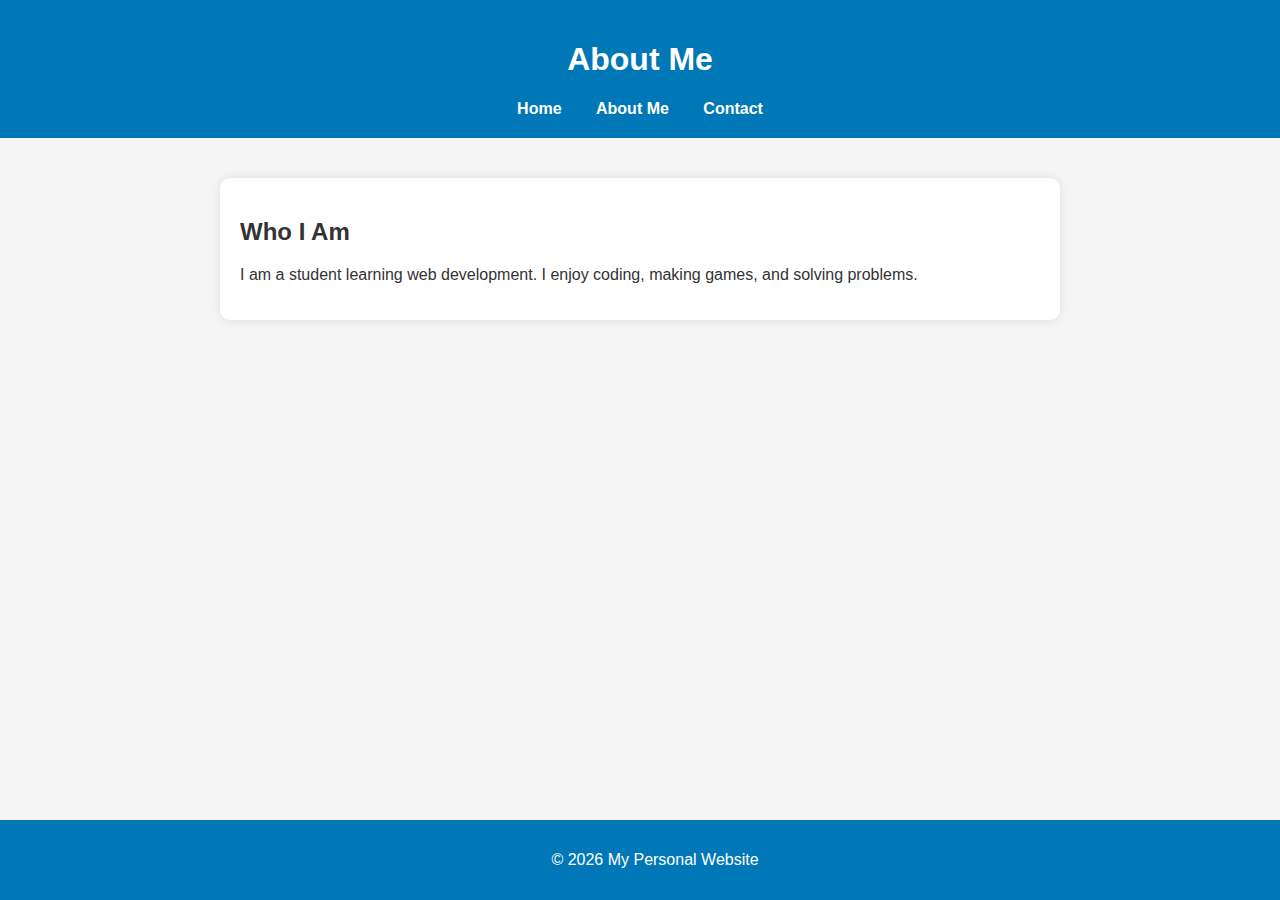
<file: about.html>
<!DOCTYPE html>
<html lang="en">
<head>
  <meta charset="UTF-8">
  <meta name="viewport" content="width=device-width, initial-scale=1.0">
  <title>About Me</title>
  <link rel="stylesheet" href="style.css">
</head>
<body>

  <header>
    <h1>About Me</h1>
    <nav>
      <a href="index.html">Home</a>
      <a href="about.html">About Me</a>
      <a href="contact.html">Contact</a>
    </nav>
  </header>

  <main>
    <section>
      <h2>Who I Am</h2>
      <p>I am a student learning web development. I enjoy coding, making games, and solving problems.</p>
    </section>
  </main>

  <footer>
    <p>&copy; 2026 My Personal Website</p>
  </footer>

</body>
</html>
</file>
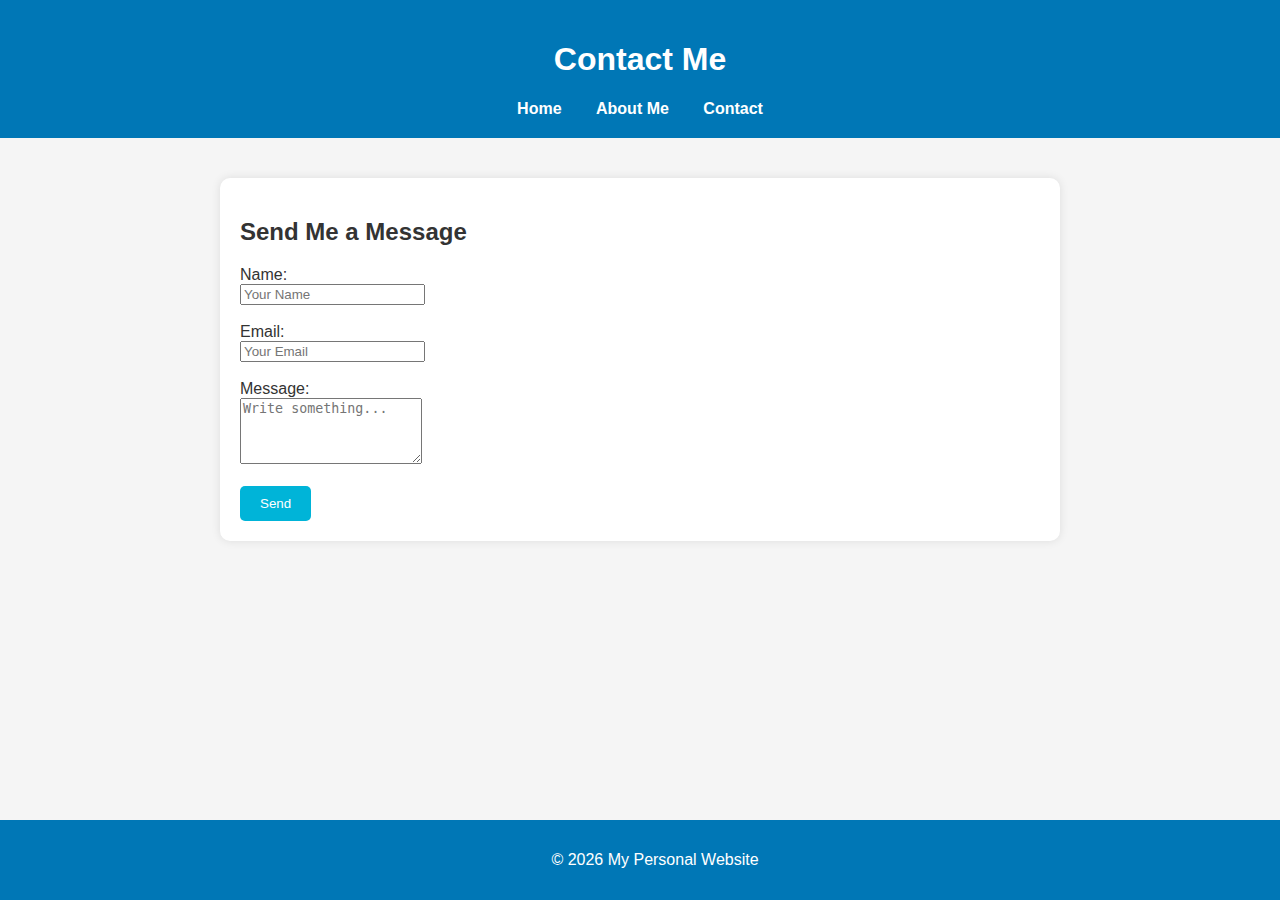
<file: contact.html>
<!DOCTYPE html>
<html lang="en">
<head>
  <meta charset="UTF-8">
  <meta name="viewport" content="width=device-width, initial-scale=1.0">
  <title>Contact Me</title>
  <link rel="stylesheet" href="style.css">
</head>
<body>

  <header>
    <h1>Contact Me</h1>
    <nav>
      <a href="index.html">Home</a>
      <a href="about.html">About Me</a>
      <a href="contact.html">Contact</a>
    </nav>
  </header>

  <main>
    <section>
      <h2>Send Me a Message</h2>
      <form>
        <label for="name">Name:</label><br>
        <input type="text" id="name" name="name" placeholder="Your Name"><br><br>
        <label for="email">Email:</label><br>
        <input type="email" id="email" name="email" placeholder="Your Email"><br><br>
        <label for="message">Message:</label><br>
        <textarea id="message" name="message" placeholder="Write something..." rows="4"></textarea><br><br>
        <button type="submit">Send</button>
      </form>
    </section>
  </main>

  <footer>
    <p>&copy; 2026 My Personal Website</p>
  </footer>

</body>
</html>
</file>
<file: style.css>
/* General Styles */
body {
  font-family: Arial, sans-serif;
  margin: 0;
  padding: 0;
  background-color: #f5f5f5;
  color: #333;
}

/* Header */
header {
  background-color: #0077b6;
  color: white;
  padding: 20px;
  text-align: center;
}

header nav a {
  color: white;
  margin: 0 15px;
  text-decoration: none;
  font-weight: bold;
}

header nav a:hover {
  text-decoration: underline;
}

/* Main content */
main {
  padding: 20px;
}

section {
  margin: 20px auto;
  padding: 20px;
  max-width: 800px;
  background-color: white;
  border-radius: 10px;
  box-shadow: 0 0 10px rgba(0,0,0,0.1);
}

/* Buttons */
button {
  background-color: #00b4d8;
  color: white;
  border: none;
  padding: 10px 20px;
  border-radius: 5px;
  cursor: pointer;
}

button:hover {
  background-color: #0077b6;
}

/* Footer */
footer {
  text-align: center;
  padding: 15px;
  background-color: #0077b6;
  color: white;
  position: fixed;
  width: 100%;
  bottom: 0;
}

/* Responsive */
@media (max-width: 600px) {
  section {
    width: 90%;
  }
}
</file>
